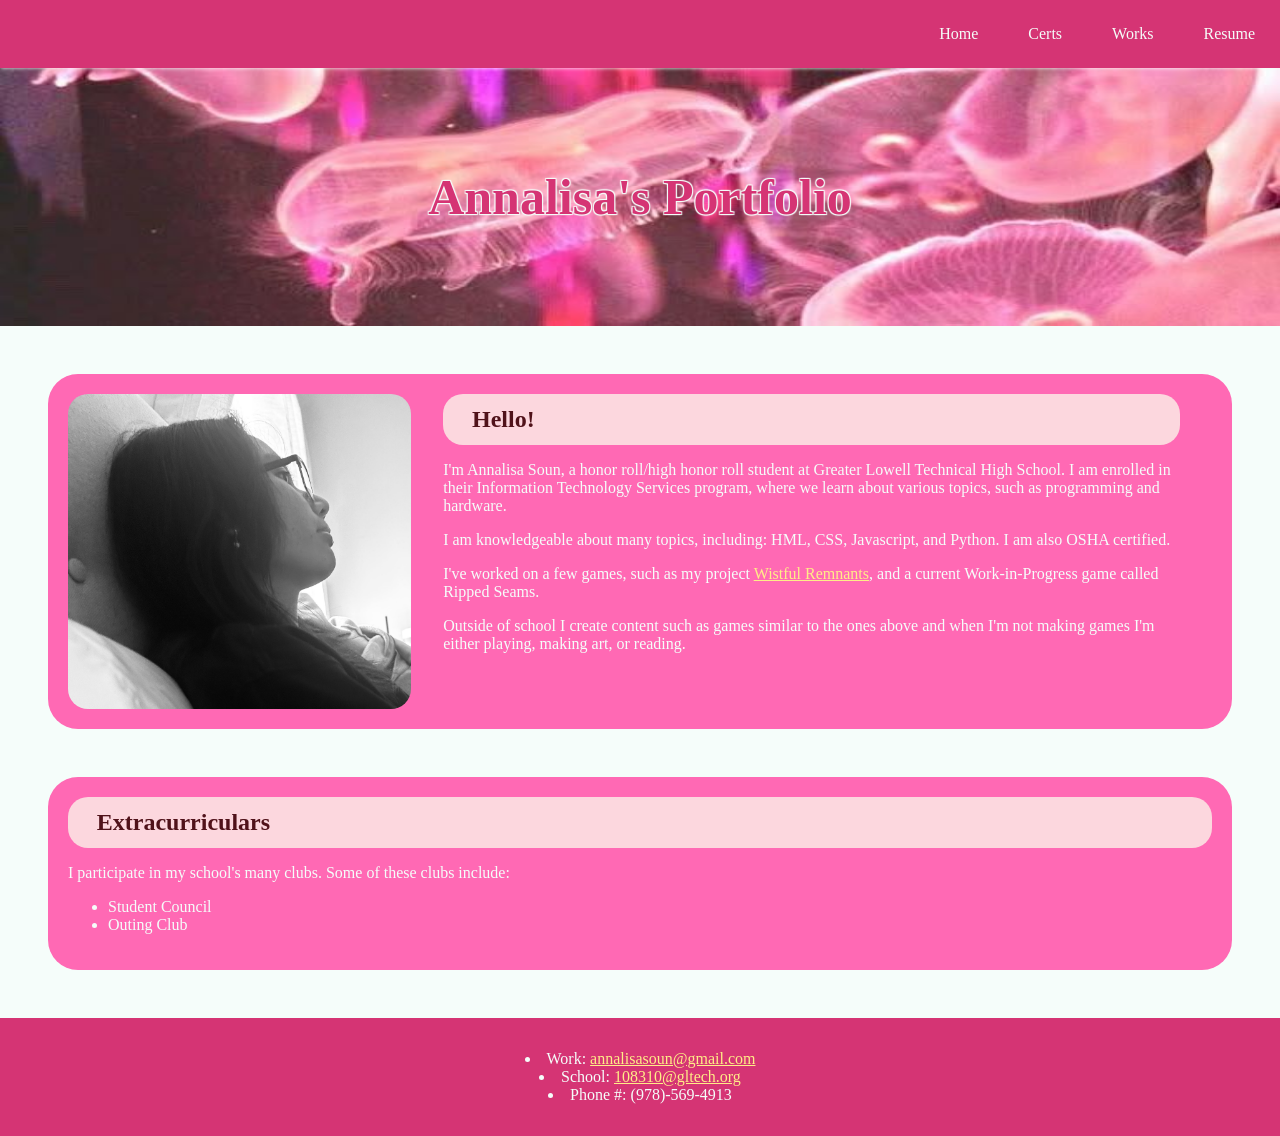
<file: index.html>
<!DOCTYPE html>
<html lang="en">
    <head>
        <title>Lisa's Portfolio</title>
        <meta charset="UTF-8">
        <link rel="stylesheet" href="https://cdn-uicons.flaticon.com/4.0.0/uicons-regular-rounded/css/uicons-regular-rounded.css">
        <link rel="stylesheet" type="text/css" href="style.css">
        <script src="script.js"></script>
        <link rel="icon" type="icon/x-icon" href="https://static.vecteezy.com/system/resources/previews/008/222/212/non_2x/detective-spy-logo-free-vector.jpg">

    </head>
    <body>
        <header>
            
            <nav class="navbar">
                <i class="fi fi-rr-contrast" id="contrastBut" onclick="buttonFunction()"></i>
                
                <a href="index.html"><div class="navBut">Home</div></a>
                <a href="certs.html"><div class="navBut">Certs</div></a>
                <a href="works.html"><div class="navBut">Works</div></a>
                <a href="resume.html"><div class="navBut">Resume</div></a>
            
            </nav>
            <h1 class="title">Annalisa's Portfolio</h1>
            
        </header>
        <container class="bubbleBox">
            <img src="me.jpg" class="profilePic">
            <div id="welcome"><h2>Hello!</h2>
            <p>I'm Annalisa Soun, a honor roll/high honor roll student at Greater Lowell Technical High School. I am enrolled in their Information Technology Services program, 
                where we learn about various topics, such as programming and hardware. 
            </p>
            <p>I am knowledgeable about many topics, including:
                 HML, CSS, Javascript, and Python. I am also OSHA certified. 
            </p>
            <p>I've worked on a few games, such as my project <a href="https://wistful-remnants-1-16358286.codehs.me/index.html" target="_blank">Wistful Remnants</a>, and a current Work-in-Progress game called Ripped Seams. </p>
            <p>Outside of school I create content such as games similar to the ones above and when I'm not making games I'm either playing, making art, or reading.</p>
        </div>
        </container>

        <container class="bubbleBox">
            <div style="width:100%">
            <h2>Extracurriculars</h2>
            <p>I participate in my school's many clubs. Some of these clubs include:</p>
        <ul>
            <li>Student Council</li>
            <li>Outing Club</li>
        </ul>
    </div>
    
        </container>
        

        <footer>
            <li>Work: <a href="mailto:annalisasoun@gmail.com">annalisasoun@gmail.com</a></li>
            <li>School: <a href="mailto:108310@gltech.org">108310@gltech.org</a></li>
            <li>Phone #: (978)-569-4913</li>
        </footer>
    </body>
</html>
</file>
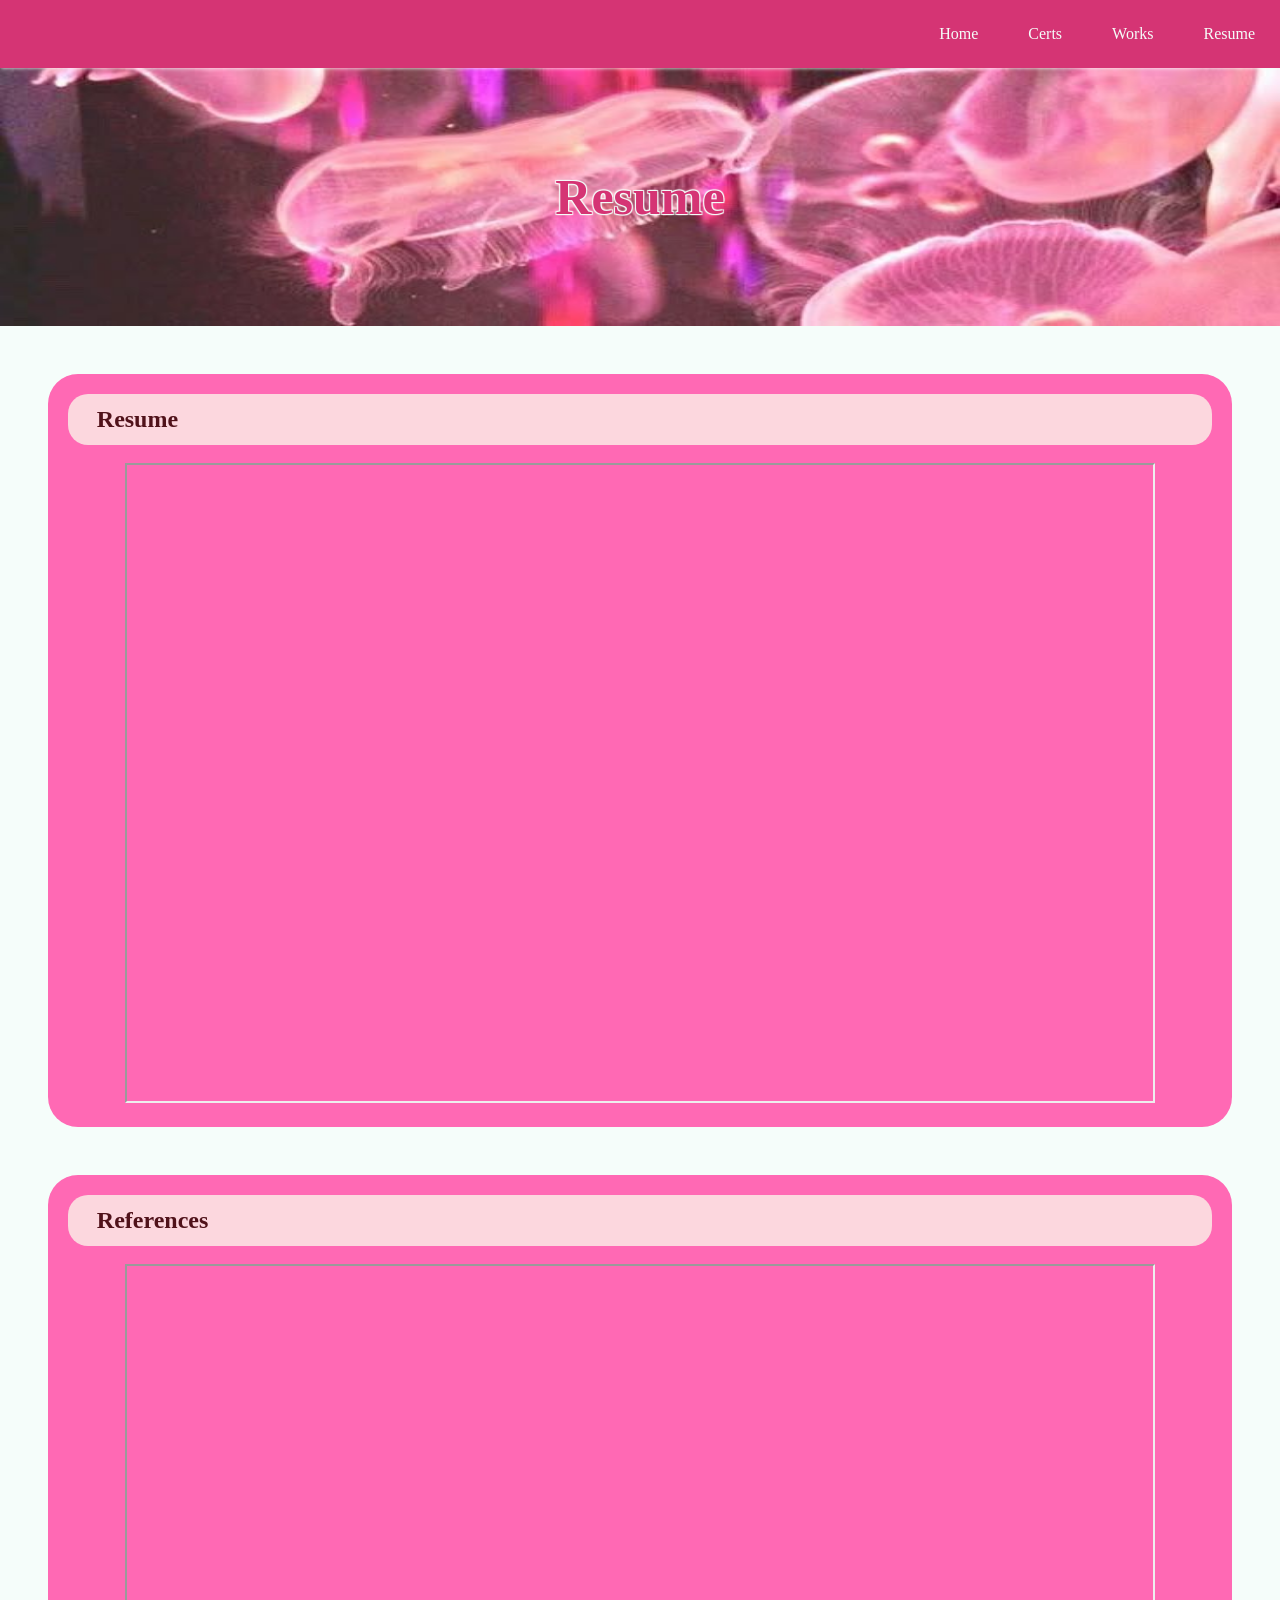
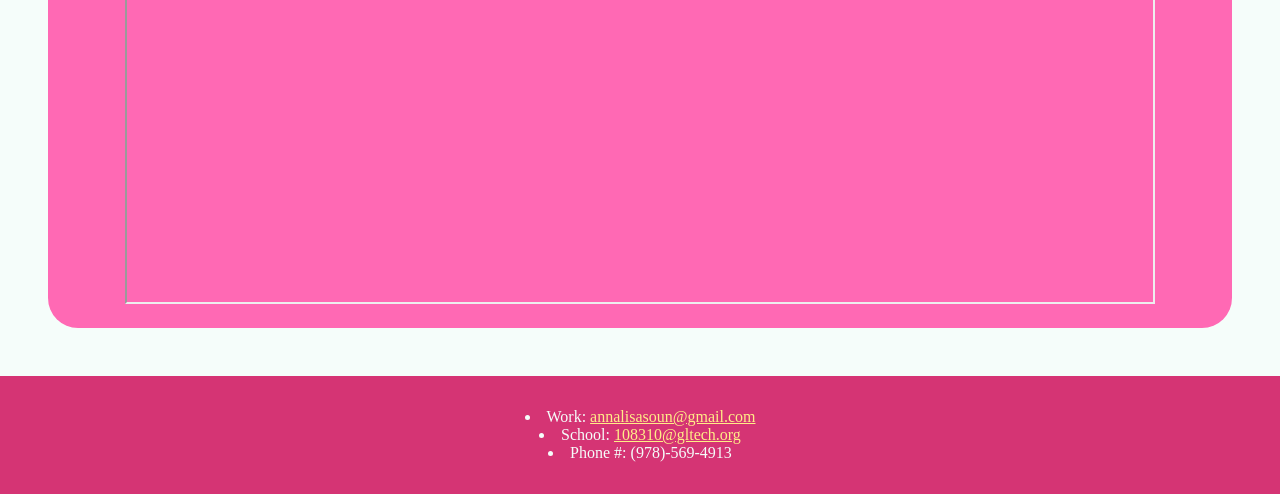
<file: resume.html>
<!DOCTYPE html>
<html lang="en">
    <head>
        <title>Lisa's Portfolio</title>
        <meta charset="UTF-8">
        <link rel="stylesheet" href="https://cdn-uicons.flaticon.com/4.0.0/uicons-regular-rounded/css/uicons-regular-rounded.css">
        <link rel="stylesheet" type="text/css" href="style.css">
        <script src="script.js"></script>
        <link rel="icon" type="icon/x-icon" href="https://static.vecteezy.com/system/resources/previews/008/222/212/non_2x/detective-spy-logo-free-vector.jpg">

    </head>
    <body>
        <header>
            
            <nav class="navbar">
                <i class="fi fi-rr-contrast" id="contrastBut" onclick="buttonFunction()"></i>
                
                <a href="index.html"><div class="navBut">Home</div></a>
                <a href="certs.html"><div class="navBut">Certs</div></a>
                <a href="works.html"><div class="navBut">Works</div></a>
                <a href="resume.html"><div class="navBut">Resume</div></a>
            
            </nav>
            <h1 class="title">Resume</h1>
            
        </header>
        

        <container class="bubbleBox">
            <div style="width:100%">
            <h2>Resume</h2>
            <div style="width:100%" align="center"><br>
            <iframe src="Annalisa Soun - Resume.pdf"></iframe></div></div>
    
        </container>

        <container class="bubbleBox">
            <div style="width:100%">
            <h2>References</h2>
            <div style="width:100%" align="center">
                <br>
            <iframe src="Annalisa Soun - Resume (References).pdf"></iframe></div></div>
    
        </container>

        <footer>
            <li>Work: <a href="mailto:annalisasoun@gmail.com">annalisasoun@gmail.com</a></li>
            <li>School: <a href="mailto:108310@gltech.org">108310@gltech.org</a></li>
            <li>Phone #: (978)-569-4913</li>
        </footer>
    </body>
</html>
</file>
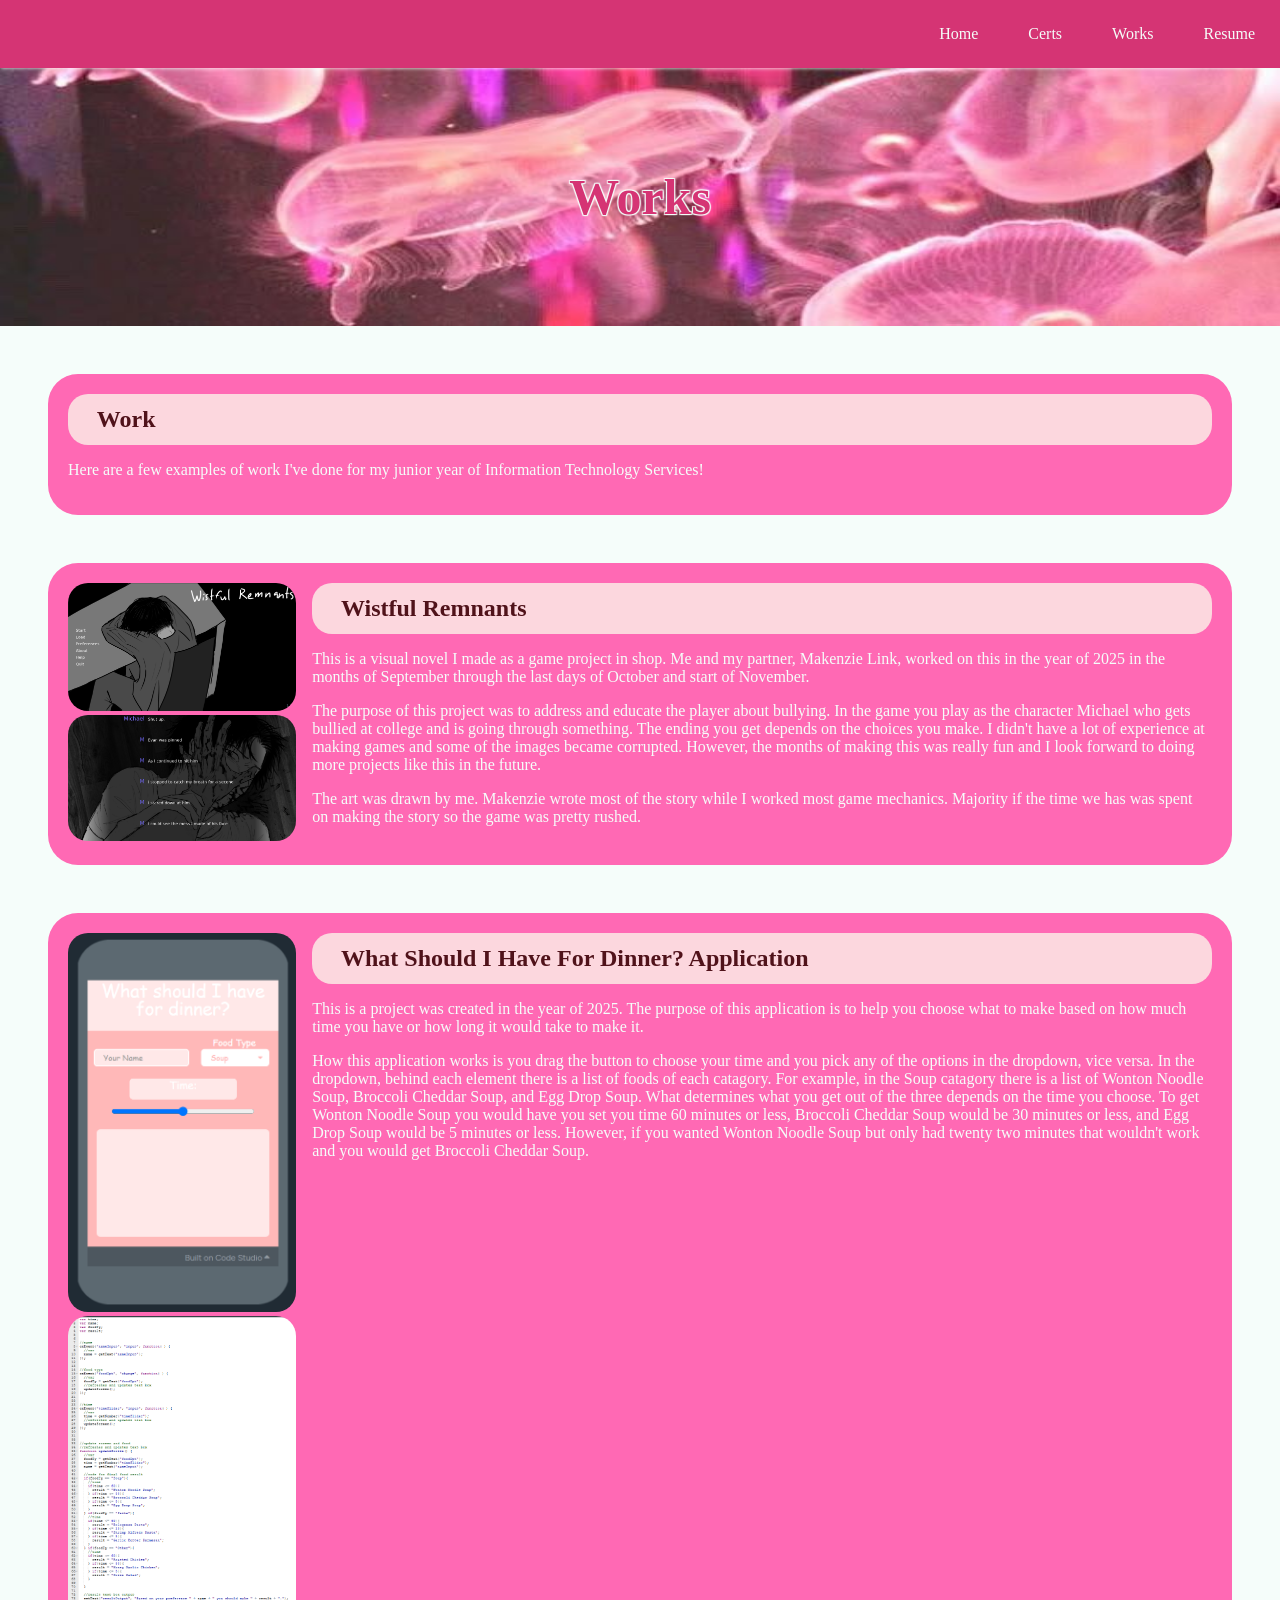
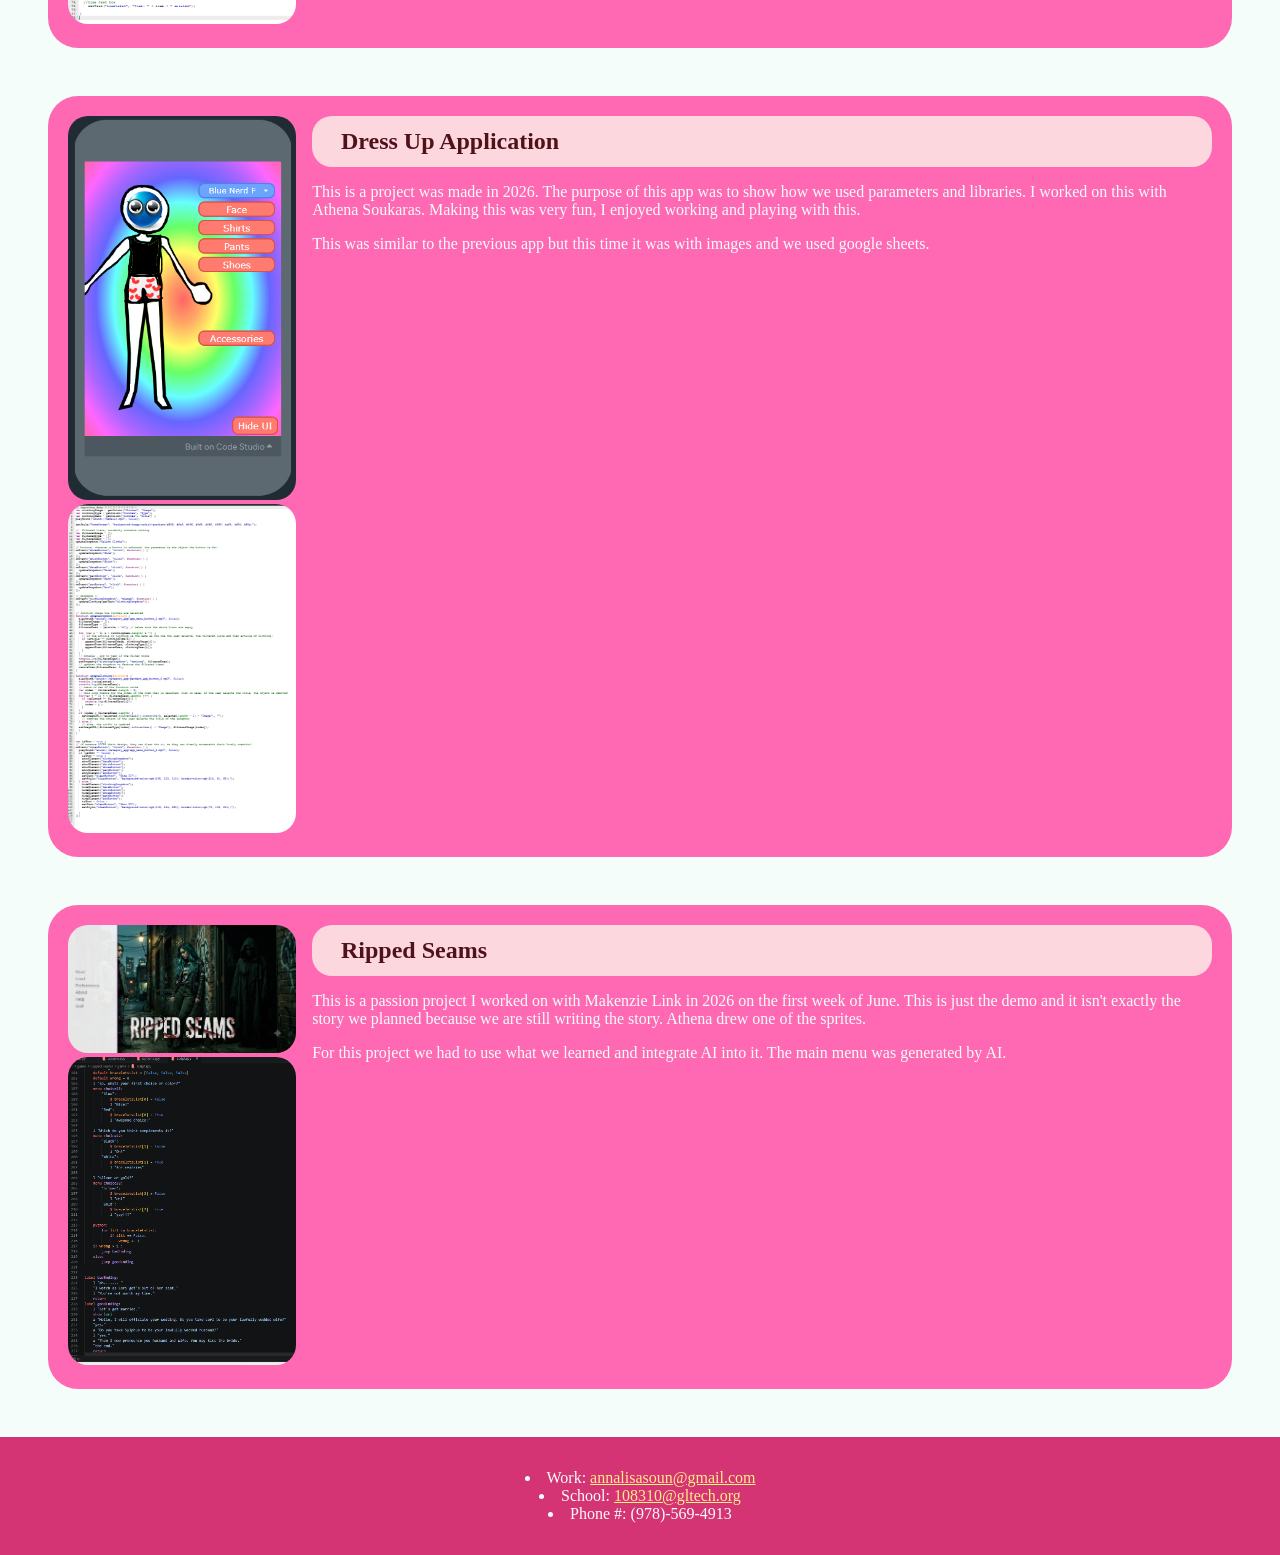
<file: works.html>
<!DOCTYPE html>
<html lang="en">
    <head>
        <title>Lisa's Portfolio</title>
        <link rel="icon" type="icon/x-icon" href="https://static.vecteezy.com/system/resources/previews/008/222/212/non_2x/detective-spy-logo-free-vector.jpg">
        <meta charset="UTF-8">
        <link rel="stylesheet" href="https://cdn-uicons.flaticon.com/4.0.0/uicons-regular-rounded/css/uicons-regular-rounded.css">
        <link rel="stylesheet" type="text/css" href="style.css">
        <script src="script.js"></script>
        <style>
            div {
                width:100%;
            }
        </style>
    </head>
    <body>
        <header>
            
            <nav class="navbar">
                <i class="fi fi-rr-contrast" id="contrastBut" onclick="buttonFunction()"></i>
                
                <a href="index.html"><div class="navBut">Home</div></a>
                <a href="certs.html"><div class="navBut">Certs</div></a>
                <a href="works.html"><div class="navBut">Works</div></a>
                <a href="resume.html"><div class="navBut">Resume</div></a>
            
            </nav>
            <h1 class="title">Works</h1>
            
        </header>
        <container class="bubbleBox">
            <div style="width:100%">
                <h2>Work</h2>
                <p>
                Here are a few examples of work I've done for my junior year of Information Technology Services!
                    </p>
            </div>
        </container>

        <container class="bubbleBox">
            <div class="works">
                <h2>Wistful Remnants</h2>
            <p>This is a visual novel I made as a game project in shop. Me and my partner, Makenzie Link, worked on this in the year of 2025 in the months of September through the last days of October and start of November.</p>
            <p>The purpose of this project was to address and educate the player about bullying. In the game you play as the character Michael who gets bullied at college and is going through something. The ending you get depends on the choices you make. I didn't have a lot of experience at making games and some of the images became corrupted. However, the months of making this was really fun and I look forward to doing more projects like this in the future.</p>
            <p>The art was drawn by me. Makenzie wrote most of the story while I worked most game mechanics. Majority if the time we has was spent on making the story so the game was pretty rushed.</p>
        </div>
            <div class="workImg">
            
            <a href="https://wistful-remnants-1-16358286.codehs.me/index.html?authuser=0" target="_blank">
                <img src="wistful.png">
                <img src="bevan.png">
            </a>
            </div>
            
        </container>
        <container class="bubbleBox">
            <div class="works">
                <h2>What Should I Have For Dinner? Application</h2>
    
                <p>This is a project was created in the year of 2025. The purpose of this application is to help you choose what to make based on how much time you have or how long it would take to make it. 
                </p><p>How this application works is you drag the button to choose your time and you pick any of the options in the dropdown, vice versa. In the dropdown, behind each element there is a list of foods of each catagory. For example, in the Soup catagory there is a list of Wonton Noodle Soup, Broccoli Cheddar Soup, and Egg Drop Soup. What determines what you get out of the three depends on the time you choose. To get Wonton Noodle Soup you would have you set you time 60 minutes or less, Broccoli Cheddar Soup would be 30 minutes or less, and Egg Drop Soup would be 5 minutes or less. However, if you wanted Wonton Noodle Soup but only had twenty two minutes that wouldn't work and you would get Broccoli Cheddar Soup.</p>
            </div>
            <div class="workImg">
            <a href="https://studio.code.org/projects/applab/9f16456b-c4d7-4dd8-878b-d6ae5b1c08fb" target="_blank">
                <img src="Screenshot 2026-06-15 134000.png">
                <img src="Screenshot 2026-06-15 133855.png">
            </a>
                
            </div>
            
            

        </container>
        <container class="bubbleBox">
            <div class="works">
                <h2>Dress Up Application</h2>
                
                <p>This is a project was made in 2026. The purpose of this app was to show how we used parameters and libraries. I worked on this with Athena Soukaras. Making this was very fun, I enjoyed working and playing with this.</p>
                <p>This was similar to the previous app but this time it was with images and we used google sheets. </p>
            </div>
            <div class="workImg">
                
                <a href="https://studio.code.org/projects/applab/c6f04876-7886-4127-931e-1cedaff99340" target="_blank">
                    <img src="Screenshot 2026-06-15 131901.png">
                    <img src="Screenshot 2026-06-15 133738.png">
                </a>
            </div>
            
        </container>
        <container class="bubbleBox">
            <div class="works">
            <h2>Ripped Seams</h2>
            
            <p>This is a passion project I worked on with Makenzie Link in 2026 on the first week of June. This is just the demo and it isn't exactly the story we planned because we are still writing the story. Athena drew one of the sprites.</p>
            <p>For this project we had to use what we learned and integrate AI into it. The main menu was generated by AI. </p>
        </div>
            <div class="workImg">
                <a href="https://drive.google.com/drive/folders/16noSqvrfAerizh2VVyk1Au1wBhj5xiky?usp=sharing" target="_blank">
                    <img src="Screenshot 2026-06-15 134634.png">
                    <img src="Screenshot 2026-06-02 084501.png">
                </a>
            </div>
            
        </container>
        <footer>
            <li>Work: <a href="mailto:annalisasoun@gmail.com">annalisasoun@gmail.com</a></li>
            <li>School: <a href="mailto:108310@gltech.org">108310@gltech.org</a></li>
            <li>Phone #: (978)-569-4913</li>       </footer>
    </body>
</html>
</file>
<file: style.css>
body{
    background-color:#F5FDFA;
    margin:0;
    font-family: "Comic Sans MS", "Comic Sans", "Chalkboard", "Chalkboard SE";
    color:#F5FDFA;
    
}
* {
    box-sizing:border-box;
    transition:0.2s;
}
.title{
    text-align: center;
    background-color:lavenderblush;
    margin-top:0;
    padding:2em 0;
    background-image:url(jellyfish1.jpg);
    background-position: center;
    background-size:100% 100% ;
    color:#D53474;
    text-shadow:#F5FDFA 1px 1px 6px;
    text-shadow:#F5FDFA 1px 1px 1px, #F5FDFA -1px 1px 01px, #F5FDFA -1px -1px 01px, #F5FDFA 1px -1px 01px;
    font-size: 50px;
}
.navbar{
    display:flex;
    background-color: #D53474;
    text-align: center;
    box-shadow:0px 0px 4px #F5FDFA;
    position:sticky;
    top:0;
    width:100%;
    overflow-x:auto;
    
}
a {
    color:#ffed87;
}
a:hover {
    color:#ffe134;
}
.navBut{
    padding:25px;
    color:#F5FDFA;
    position: sticky;
    text-align: right;
    display: block;
    cursor:pointer;
    transition: 0.2s;
}
nav > a {
    text-decoration: none;
}
.navBut:hover{
    background-color: #ff4f95;
    color:#04AED6;
}
i {
    text-align:left;
    color:#F5FDFA;
    font-size: 40px;
    cursor:pointer;
    padding: 5px;
}
.mainInfo{
    text-align:center;
    display:block;
}
#contrastBut{
    display:block;
    text-align: left;
    position: relative;
    padding-top:12px;
    padding-left:20px;
    margin-right:auto;
}
.bubbleBox{
    background-color: hotpink;
    display:flex;
    margin:3em;
    padding:1.25em;
    border-radius:30px;

}
#welcome {
    width:75%;
    padding:0 2em;
}
nav {
    display:inline;
}
nav > li {
    display:inline;
}
img {
    border-radius:20px;
    
}
h2 {
    padding:0.5em 1.2em;
    background-color:#FCD7DE;
    color:#50121A;
    width:100%;
    Margin:0;
    border-radius:20px;
}
footer {
    width:100%;
    text-align:center;
    background-color:#D53474;
    color:#F5FDFA;
    padding:2em 0;
}
#darkMode > header > nav > i {
    color:#04AED6;
}
#darkMode > header > nav > a > div {
    color:#3A0519;
}
#darkMode {
    background-color:#3A0519;
}
#darkMode > header > nav > a > div:hover {
    color:#04AED6;
}
img {
    width:100%;
}
.works {
    padding-left:1em;
    order:1;
}
.workImg {
    width:25%;
}

@media only screen and (max-width:1080px) {
    .bubbleBox {
        display:block;
        margin:2em 0;
    }
    .bubbleBox > #welcome {
        width:100%;
        padding:0 0em;
    }
    img {
        max-width:100%;
        display:block;
        height:auto;
        margin:1em 0;
    }
    .works {
        padding:0;
        width:100%;
    }
    .workImg {
        width:100%;
    }
    body, .navbar {
        font-size:24px;
    }
}


/* Slideshow container */
.slideshow-container {
  max-width: 1000px;
  position: relative;
  margin: auto;
}

/* Hide the images by default */
.mySlides {
  display: none;
}

/* Next & previous buttons */
.prev, .next {
  cursor: pointer;
  position: absolute;
  top: 50%;
  width: auto;
  margin-top: -22px;
  padding: 20px;
  color: white;
  font-weight: bold;
  font-size: 18px;
  transition: 0.6s ease;
  border-radius: 0 3px 3px 0;
  user-select: none;
}

/* Position the "next button" to the right */
.next {
  right: 0;
  border-radius: 3px 0 0 3px;
}

/* On hover, add a black background color with a little bit see-through */
.prev:hover, .next:hover {
  background-color: rgba(0,0,0,0.8);
}

/* Caption text */
.text {
  color: #f2f2f2;
  font-size: 15px;
  padding: 8px 12px;
  position: absolute;
  bottom: 8px;
  width: 100%;
  text-align: center;
}

/* Number text (1/3 etc) */
.numbertext {
  color: #f2f2f2;
  font-size: 12px;
  padding: 8px 12px;
  position: absolute;
  top: 0;
}

/* The dots/bullets/indicators */
.dot {
  cursor: pointer;
  height: 15px;
  width: 15px;
  margin: 0 2px;
  background-color: #bbb;
  border-radius: 50%;
  display: inline-block;
  transition: background-color 0.6s ease;
}

.active, .dot:hover {
  background-color: #717171;
}

/* Fading animation */
.fade {
  animation-name: fade;
  animation-duration: 1.5s;
}
iframe {
    width:90%;
    height:50vw;
    margin:0 auto;


}
button {
    padding:1.65em;
    font-weight: bolder;
    color:#f58bcc;
    background-color: #FCD7DE;

    border:#FCD7DE solid 2px;
    
    box-shadow:#3A0519 1px 3px 5px;
    border-radius:10px;
    font-size: 20px;
}
button:hover {
    color:#fc8db9;
    border:#f8e7ea solid 2px;
    background-color:#f8e7ea;

    transform: scale(1.01);
}
@keyframes fade {
  from {opacity: .4}
  to {opacity: 1}
}

td{
    text-align:center;
}

#hidden{
    display:none;
}

.profilePic{
    max-width: 30%;
    height:auto;
}

img:hover {
    transform: scale(1.05);
    
}
</file>
